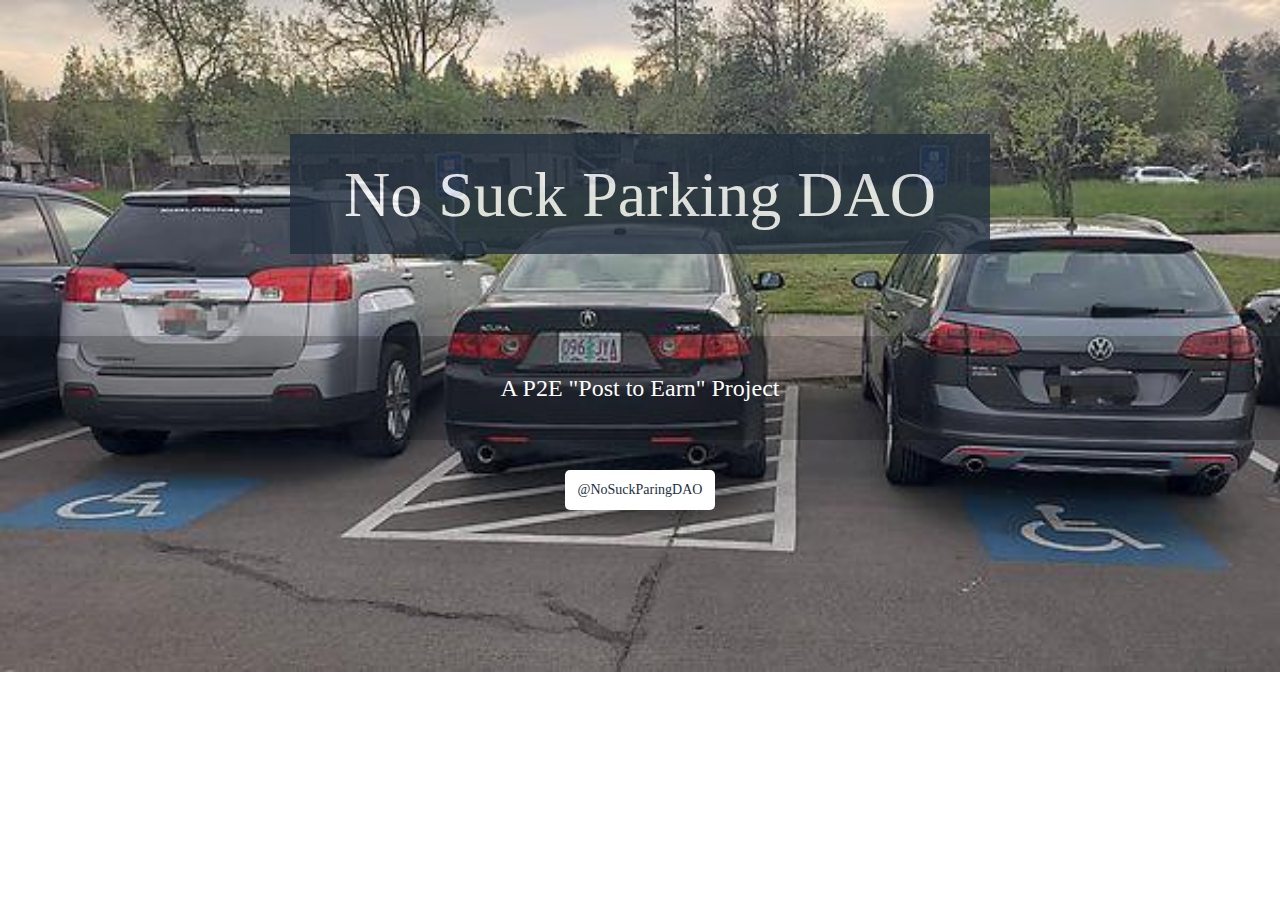
<file: index.html>
<!DOCTYPE html>
<html lang="zh-CN">
  <head>
    <meta http-equiv="Content-Type" content="text/html; charset=UTF-8">
    <meta http-equiv="X-UA-Compatible" content="IE=edge">
    <meta name="viewport" content="width=device-width, initial-scale=1">
    <title>No Suck Parking DAO</title>
    <link href="./css/style.css" rel="stylesheet" type="text/css">
  </head>

  <body>

    <div class="container">
      
     <img class="web-img" src="./images/web.jpg" />
     <div class="logo-box">
      <div class="logo">No Suck Parking DAO</div>
    </div>
      <div class="main-box">
        <span>A P2E "Post to Earn" Project</span>
      </div>
      <div class="btn-box">
        <a class="btn" href="https://twitter.com/NSP_Dao" target="_blank">@NoSuckParingDAO</a>
      </div>

    </div>
   
    <script src="./js/jquery.min.js" ></script>
    <script src="./js/rem.js"></script>
</body></html>
</file>
<file: css/style.css>
html {
  font-family: sans-serif;
  -ms-text-size-adjust: 100%;
  -webkit-text-size-adjust: 100%
}

body {
  margin: 0
}

article,
aside,
details,
figcaption,
figure,
footer,
header,
hgroup,
main,
menu,
nav,
section,
summary {
  display: block
}



[hidden],
template {
  display: none
}

a {
  background-color: transparent
}

a:active,
a:hover {
  outline: 0
}


b,
strong {
  font-weight: 700
}

dfn {
  font-style: italic
}

h1 {
  font-size: 2em;
  margin: .67em 0
}

mark {
  background: #ff0;
  color: #000
}

small {
  font-size: 80%
}

img {
  border: 0
}

svg:not(:root) {
  overflow: hidden
}

hr {
  -webkit-box-sizing: content-box;
  -moz-box-sizing: content-box;
  box-sizing: content-box;
  height: 0
}

button,
input,
optgroup,
select,
textarea {
  color: inherit;
  font: inherit;
  margin: 0
}

button {
  overflow: visible
}

button,
select {
  text-transform: none
}

button,
html input[type=button],
input[type=reset],
input[type=submit] {
  -webkit-appearance: button;
  cursor: pointer
}

button[disabled],
html input[disabled] {
  cursor: default
}

button::-moz-focus-inner,
input::-moz-focus-inner {
  border: 0;
  padding: 0
}

input {
  line-height: normal
}

input[type=checkbox],
input[type=radio] {
  -webkit-box-sizing: border-box;
  -moz-box-sizing: border-box;
  box-sizing: border-box;
  padding: 0
}

input[type=number]::-webkit-inner-spin-button,
input[type=number]::-webkit-outer-spin-button {
  height: auto
}

input[type=search] {
  -webkit-appearance: textfield;
  -webkit-box-sizing: content-box;
  -moz-box-sizing: content-box;
  box-sizing: content-box
}

input[type=search]::-webkit-search-cancel-button,
input[type=search]::-webkit-search-decoration {
  -webkit-appearance: none
}

fieldset {
  border: 1px solid silver;
  margin: 0 2px;
  padding: .35em .625em .75em
}

legend {
  border: 0;
  padding: 0
}

textarea {
  overflow: auto
}

optgroup {
  font-weight: 700
}

table {
  border-collapse: collapse;
  border-spacing: 0
}

td,
th {
  padding: 0
}




* {
  -webkit-box-sizing: border-box;
  -moz-box-sizing: border-box;
  box-sizing: border-box
}

:after,
:before {
  -webkit-box-sizing: border-box;
  -moz-box-sizing: border-box;
  box-sizing: border-box
}

html {
  font-size: 10px;
  -webkit-tap-highlight-color: rgba(0, 0, 0, 0)
}

body {
  font-family: "Helvetica Neue", Helvetica, Arial, sans-serif;
  font-size: 14px;
  line-height: 1.42857143;
  color: #333;
  background-color: #fff
}

button,
input,
select,
textarea {
  font-family: inherit;
  font-size: inherit;
  line-height: inherit
}

a {
  color: #337ab7;
  text-decoration: none
}

a:focus,
a:hover {
  color: #23527c;
  text-decoration: underline
}

a:focus {
  outline: 5px auto -webkit-focus-ring-color;
  outline-offset: -2px
}

figure {
  margin: 0
}

img {
  vertical-align: middle
}

.carousel-inner>.item>a>img,
.carousel-inner>.item>img,
.img-responsive,
.thumbnail a>img,
.thumbnail>img {
  display: block;
  max-width: 100%;
  height: auto
}

.img-rounded {
  border-radius: 6px
}

.img-thumbnail {
  padding: 4px;
  line-height: 1.42857143;
  background-color: #fff;
  border: 1px solid #ddd;
  border-radius: 4px;
  -webkit-transition: all .2s ease-in-out;
  -o-transition: all .2s ease-in-out;
  transition: all .2s ease-in-out;
  display: inline-block;
  max-width: 100%;
  height: auto
}

.img-circle {
  border-radius: 50%
}

hr {
  margin-top: 20px;
  margin-bottom: 20px;
  border: 0;
  border-top: 1px solid #eee
}

.sr-only {
  position: absolute;
  width: 1px;
  height: 1px;
  padding: 0;
  margin: -1px;
  overflow: hidden;
  clip: rect(0, 0, 0, 0);
  border: 0
}

.sr-only-focusable:active,
.sr-only-focusable:focus {
  position: static;
  width: auto;
  height: auto;
  margin: 0;
  overflow: visible;
  clip: auto
}

[role=button] {
  cursor: pointer
}

.h1,
.h2,
.h3,
.h4,
.h5,
.h6,
h1,
h2,
h3,
h4,
h5,
h6 {
  font-family: inherit;
  font-weight: 500;
  line-height: 1.1;
  color: inherit
}

.h1 .small,
.h1 small,
.h2 .small,
.h2 small,
.h3 .small,
.h3 small,
.h4 .small,
.h4 small,
.h5 .small,
.h5 small,
.h6 .small,
.h6 small,
h1 .small,
h1 small,
h2 .small,
h2 small,
h3 .small,
h3 small,
h4 .small,
h4 small,
h5 .small,
h5 small,
h6 .small,
h6 small {
  font-weight: 400;
  line-height: 1;
  color: #777
}

.h1,
.h2,
.h3,
h1,
h2,
h3 {
  margin-top: 20px;
  margin-bottom: 10px
}

.h1 .small,
.h1 small,
.h2 .small,
.h2 small,
.h3 .small,
.h3 small,
h1 .small,
h1 small,
h2 .small,
h2 small,
h3 .small,
h3 small {
  font-size: 65%
}

.h4,
.h5,
.h6,
h4,
h5,
h6 {
  margin-top: 10px;
  margin-bottom: 10px
}

.h4 .small,
.h4 small,
.h5 .small,
.h5 small,
.h6 .small,
.h6 small,
h4 .small,
h4 small,
h5 .small,
h5 small,
h6 .small,
h6 small {
  font-size: 75%
}

.h1,
h1 {
  font-size: 36px
}

.h2,
h2 {
  font-size: 30px
}

.h3,
h3 {
  font-size: 24px
}

.h4,
h4 {
  font-size: 18px
}

.h5,
h5 {
  font-size: 14px
}

.h6,
h6 {
  font-size: 12px
}

p {
  margin: 0 0 10px
}



ol,
ul {
  margin-top: 0;
  margin-bottom: 10px
}

ol ol,
ol ul,
ul ol,
ul ul {
  margin-bottom: 0
}

.list-unstyled {
  padding-left: 0;
  list-style: none
}

.list-inline {
  padding-left: 0;
  list-style: none;
  margin-left: -5px
}

.list-inline>li {
  display: inline-block;
  padding-right: 5px;
  padding-left: 5px
}

dl {
  margin-top: 0;
  margin-bottom: 20px
}

dd,
dt {
  line-height: 1.42857143
}

dt {
  font-weight: 700
}

dd {
  margin-left: 0
}


.container {
  margin-right: auto;
  margin-left: auto;
  position: relative;
}

.main-box {
  position: absolute;
  width: 100%;
  background: rgba(0, 0, 0, 0.2);
  font-family: 'Source Han Sans';
  color: #fff;
}

.web-img {
  width: 100%;
  height: auto;
}

.logo-box {
  width: 100%;
  display: flex;
  justify-content: center;
  align-items: center;
  position: absolute;
}

.logo {
  background: #222F3F;
  opacity: 0.8;
  font-family: 'Trebuchet MS';
  font-style: normal;
  font-weight: 400;
  color: #fff;
  display: flex;
  justify-content: center;
  align-items: center;
}

.btn-box {
  width: 100%;
  display: flex;
  justify-content: center;
  align-items: center;
  position: absolute;
}

.btn {
  display: inline-block;
  background: #FFF;
  font-family: 'Source Han Sans';
  font-style: normal;
  font-weight: 400;
  color: #222F3F;
  text-decoration: none;
  text-align: center;
  font-size: 14px;
}

.btn:hover {
  text-decoration: none;
}

.btn:visited {
  text-decoration: none;
}

@media (max-width:767px) {
  .container {
    width: 7.5rem;
    height: 16.66rem;
    background: url('../images/m.jpg') no-repeat;
    background-size: contain;
  }

  .web-img {
    display: none;
  }

  .main-box {
    top: 7.8rem;
    padding: .44rem .68rem;
    font-size: .32rem;
    line-height: .5rem;
  }

  .logo-box {
    top: 3rem;
  }

  .logo {
    border-radius: 0px .7rem;
    font-size: .64rem;
    width: 3.6rem;
    height: 1.2rem;
  }

  .btn-box {
    top: 11.42rem;
  }

  .btn {
    border-radius: .1rem;
    width: 3rem;
    height: .8rem;
    line-height: .8rem;
    font-size: .28rem !important;
  }
}


@media (min-width:768px) {
  .container {
    width: 100%;
    margin: 0 auto;
    display: flex;
    justify-content: center;
  }

  .main-box {
    display: flex;
    align-items: center;
    justify-content: center;
    top: 310px;
    padding: 18px;
    font-size: 14px;
  }

  .logo-box {
    top: 20%;
  }

  .logo {
    border-radius: 0px 0px;
    font-size: 32px;
    width: 300px;
    height: 60px;
  }

  .btn-box {
    top: 70%;
  }

  .btn {
    border-radius: 5px;
    width: 150px;
    height: 40px;
    line-height: 40px;
  }
}

@media (min-width:992px) {
  .container {
    width: 100%;
    margin: 0 auto;
    display: flex;
    justify-content: center;
  }


  .main-box {
    display: flex;
    align-items: center;
    justify-content: center;
    top: 45%;
    padding: 35px;
    font-size: 24px;
  }

  .logo-box {
    top: 20%;
  }

  .logo {
    border-radius: 0px 0px;
    font-size: 48px;
    width: 500px;
    height: 100px;
  }

  .btn-box {
    top: 70%;
  }

  .btn {
    border-radius: 5px;
    width: 150px;
    height: 40px;
    line-height: 40px;
  }
}

@media (min-width:1200px) {
  .container {
    width: 100%;
    margin: 0 auto;
    display: flex;
    justify-content: center;
  }


  .main-box {
    display: flex;
    align-items: center;
    justify-content: center;
    top: 50%;
    padding: 35px;
    font-size: 24px;
  }

  .logo-box {
    top: 20%;
  }

  .logo {
    border-radius: 0px 0px;
    font-size: 64px;
    width: 700px;
    height: 120px;
  }

  .btn-box {
    top: 70%;
  }

  .btn {
    border-radius: 5px;
    width: 150px;
    height: 40px;
    line-height: 40px;
  }
}
</file>
